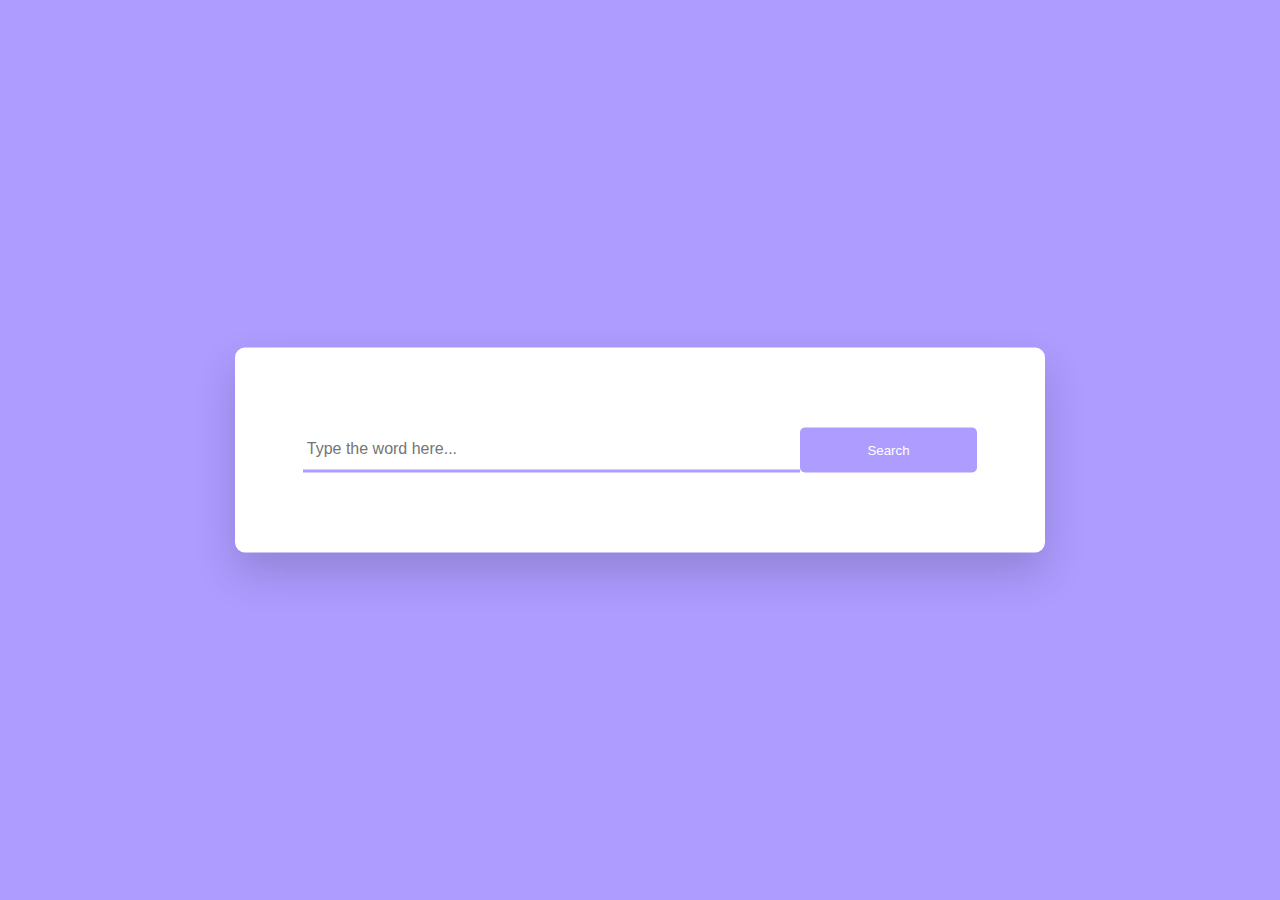
<file: dictionaryApp/dictionaryApp.html>
<!DOCTYPE html>
<html lang="en">

<head>
    <meta charset="UTF-8">
    <meta name="viewport" content="width=device-width, initial-scale=1.0">
    <link rel="stylesheet" href="https://cdnjs.cloudflare.com/ajax/libs/font-awesome/6.5.1/css/all.min.css">
    <link rel="stylesheet" href="./dictionaryApp.css">
    <title>dictionary</title>
</head>

<body>
    <audio src="" id="sound"></audio>
    <div class="container">
        <div class="search-box">
            <input type="text" placeholder="Type the word here..." id="inp-word">
            <button id="search-btn">Search</button>
        </div>

        <div class="result" id="result">
            
        </div>
    </div>
    <script src="./dictionaryApp.js"></script>
</body>

</html>
</file>
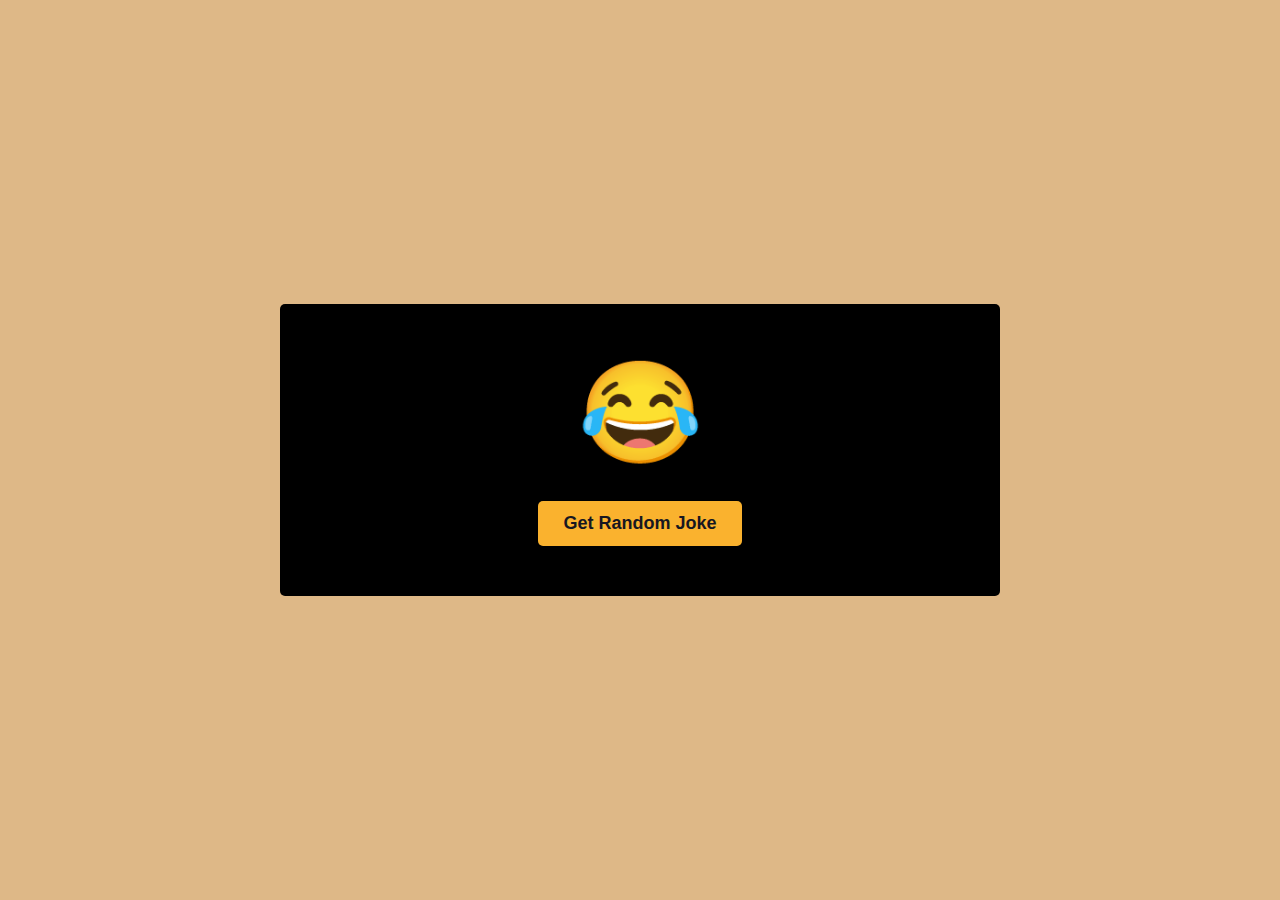
<file: jokeGeneratorAPI/jokeGenerator.html>
<!DOCTYPE html>
<html lang="en">
<head>
    <meta charset="UTF-8">
    <meta name="viewport" content="width=device-width, initial-scale=1.0">
    <link rel="stylesheet" href="./jokeGenerator.css">
    <title>JokeGenerator</title>
</head>
<body>
    <div class="wrapper">
        <span>&#128514</span>
        <p id="joke"></p>
        <button class="button" id="btn">Get Random Joke</button>
    </div>
    
    <script src="./jokeGenerator.js"></script>
    </body>
</html>
</file>
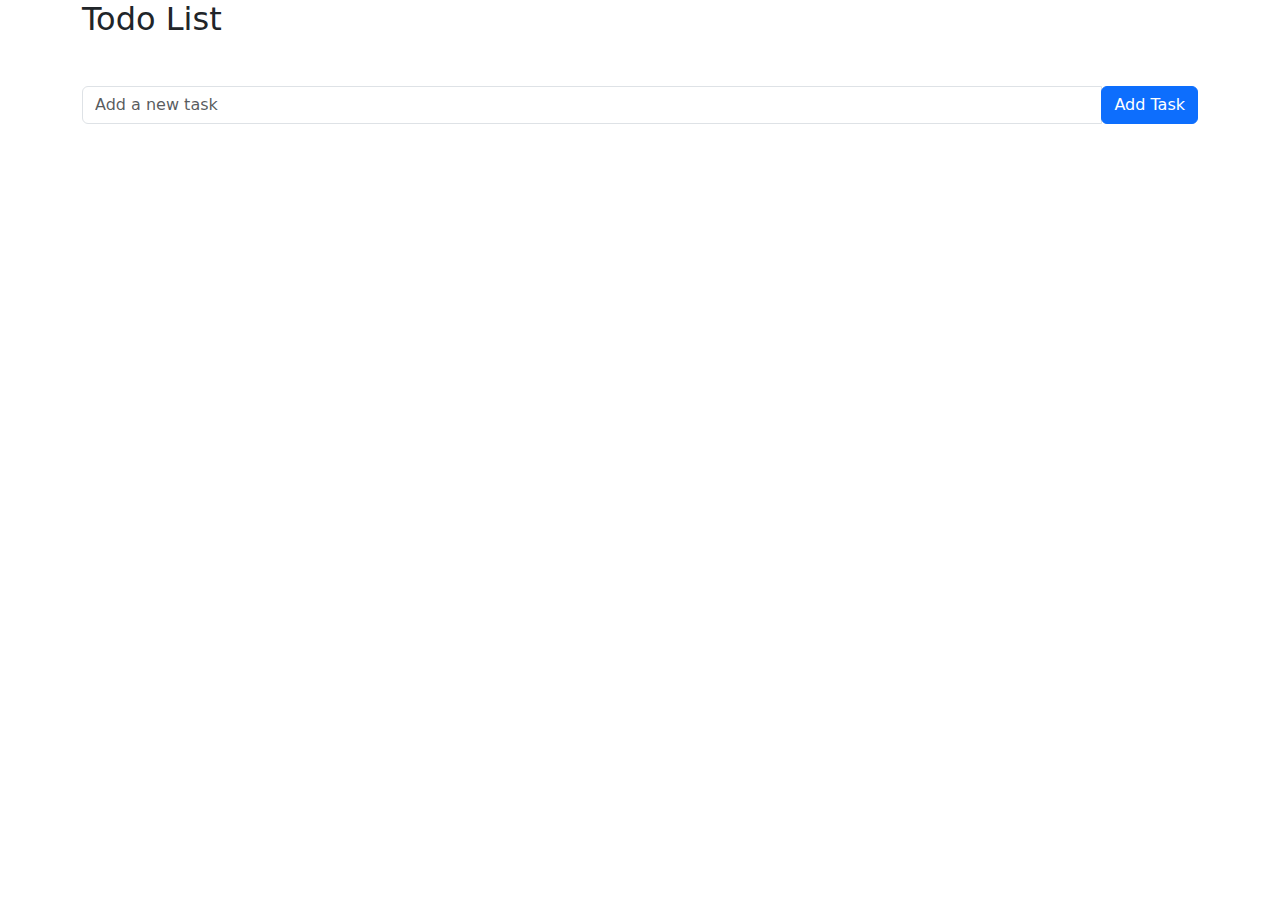
<file: todojs/todo.html>
<!DOCTYPE html>
    <html lang="en">
    <head>
        <meta charset="UTF-8">
        <meta name="viewport" content="width=device-width, initial-scale=1.0">
        <link rel="stylesheet" href="https://cdn.jsdelivr.net/npm/bootstrap@5.3.2/dist/css/bootstrap.min.css">
        <title>Document</title>
    </head>
    <body>
        <style>
            .textTask--done {
            text-decoration: line-through;
            color: #CDCDCD;
            }

            
        </style>



    <div class="container mb-5">
        <h2>Todo List</h2>
        <div class="input-group mt-5">
            <input type="text" class="form-control" id="form-control" placeholder="Add a new task">
            <div class="input-group-apend">
            <button class="btn btn-primary" type="button" id="add-task-button">Add Task</button>
            </div>
        </div>    
        <!-- Todo List Section -->
        <ul class="list-group mt-2" id='listGroup'>
            <!-- <li class="list-group-item  d-flex justify-content-between align-items-center">
                <span class="textTask">Task1</span>
                <div class="wrapper__done--close">
                    <button class="btn__done" data-action="done">✓</button>
                    <button class="btn__close" data-action="close">Х</button>
                </div>
            </li> -->
        </ul>
        </div>
        <script src="./todo.js"></script>
    </body>
    </html>
</file>
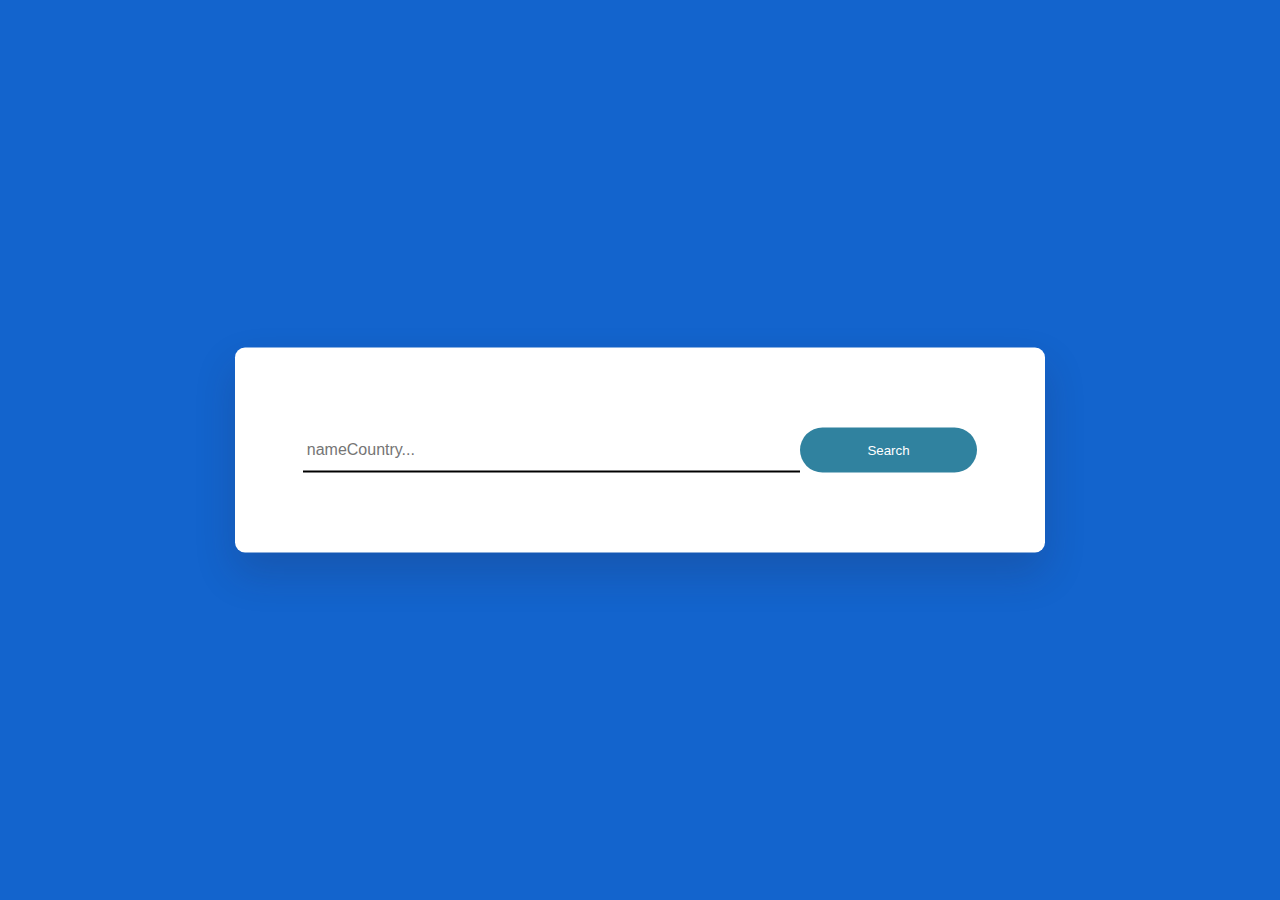
<file: API/countryGuideApp/countryGuideApp.html>
<!DOCTYPE html>
<html lang="en">

<head>
    <meta charset="UTF-8">
    <meta name="viewport" content="width=device-width, initial-scale=1.0">
    <link rel="stylesheet" href="./countryGuideApp.css">
    <title>countryGuideApp</title>
</head>

<body>
    <div class="container">
        <div class="search-box">
            <input type="text" placeholder="nameCountry..." id="input">
            <button id="btn">Search</button>
        </div>
                
        <div class="result" id="result">
            <!-- <img src="" alt=""> -->
        <!-- <h1>${inputWord}</h1>
        <p id="Capital">Capital: <span></span></p>
        <p id="Capital">Continent: <span>Asia</span </p>
        <p id="Capital">Population: <span>1380004385</span </p>
        <p id="Capital">Currency: <span>indian rupee - INR</span </p>
        <p id="Capital">Common language: <span>English,Hindi,Tamil</span </p> -->
        </div>

    </div>



    <script src="./countryGuideApp.js"></script>
</body>

</html>
</file>
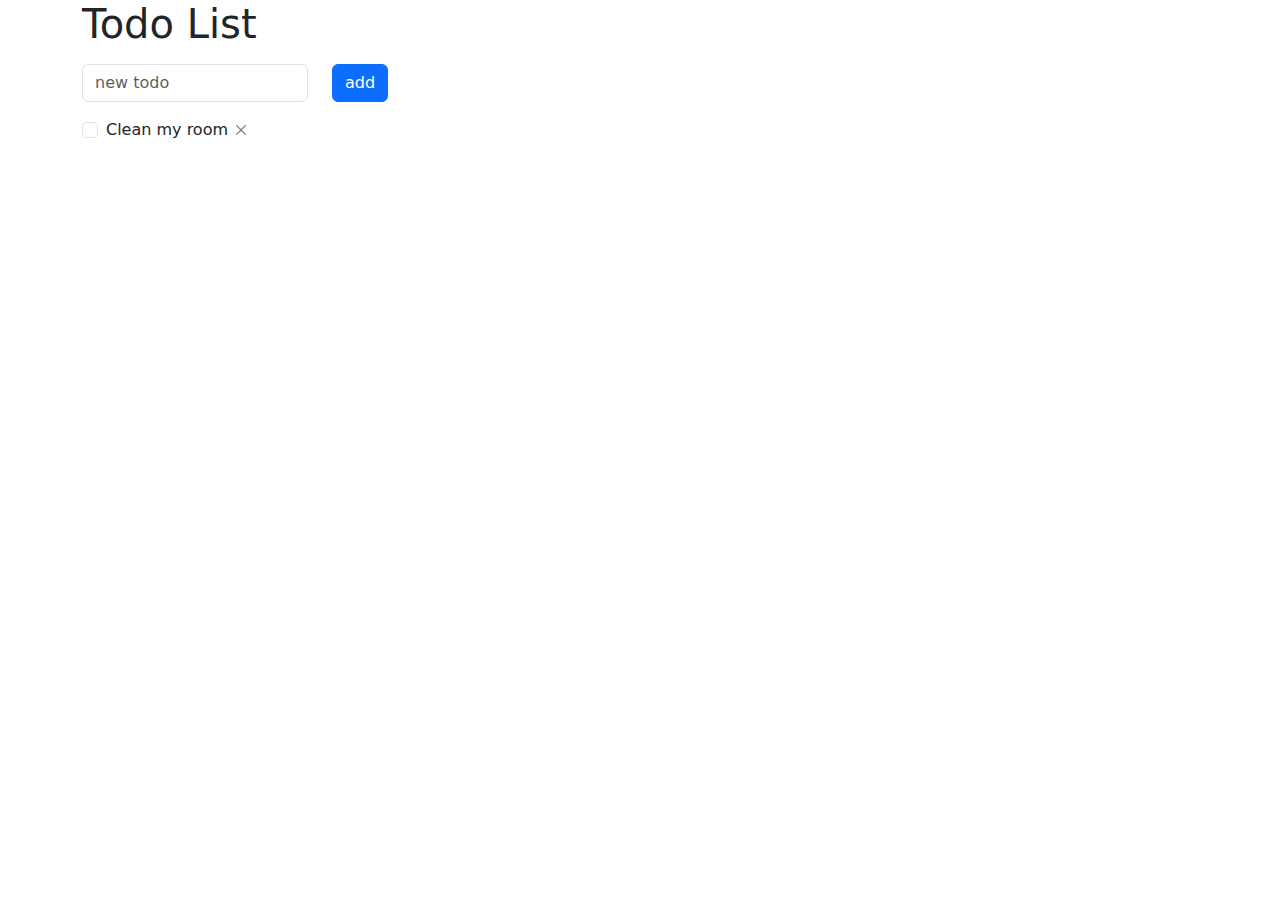
<file: API/CRUD/crud.html>
<!DOCTYPE html>
<html lang="en">
<head>
    <meta charset="UTF-8">
    <meta name="viewport" content="width=device-width, initial-scale=1.0">
    <link rel="stylesheet" href="https://cdn.jsdelivr.net/npm/bootstrap@5.3.2/dist/css/bootstrap.min.css">
    <title>CRUD-Todos</title>
    </head>
    <body>
    
        <div class="container">

            <h1 class="mb-3">Todo List</h1>
            <div class="row mb-3">
                <div class="col-auto">
                    <input id="todoText" type="text" class="form-control" placeholder="new todo">
                </div>
                <div class="col-auto">
                    <button class="btn btn-primary" id="addTodo">add</button>
                </div>
            </div>

        <div id="todos">
                <div class="form-check">
                    <label for="" class="form-check-label">
                        <input type="checkbox" class="form-check-input">
                        Clean my room
                    </label>
                    <button type="button" class="btn-close" aria-label="Close" style="font-size: 10px;"></button>
                </div>
        </div>

    </div>
    
        <script src="./crud.js"></script>
    </body>
    
    </html>
</file>
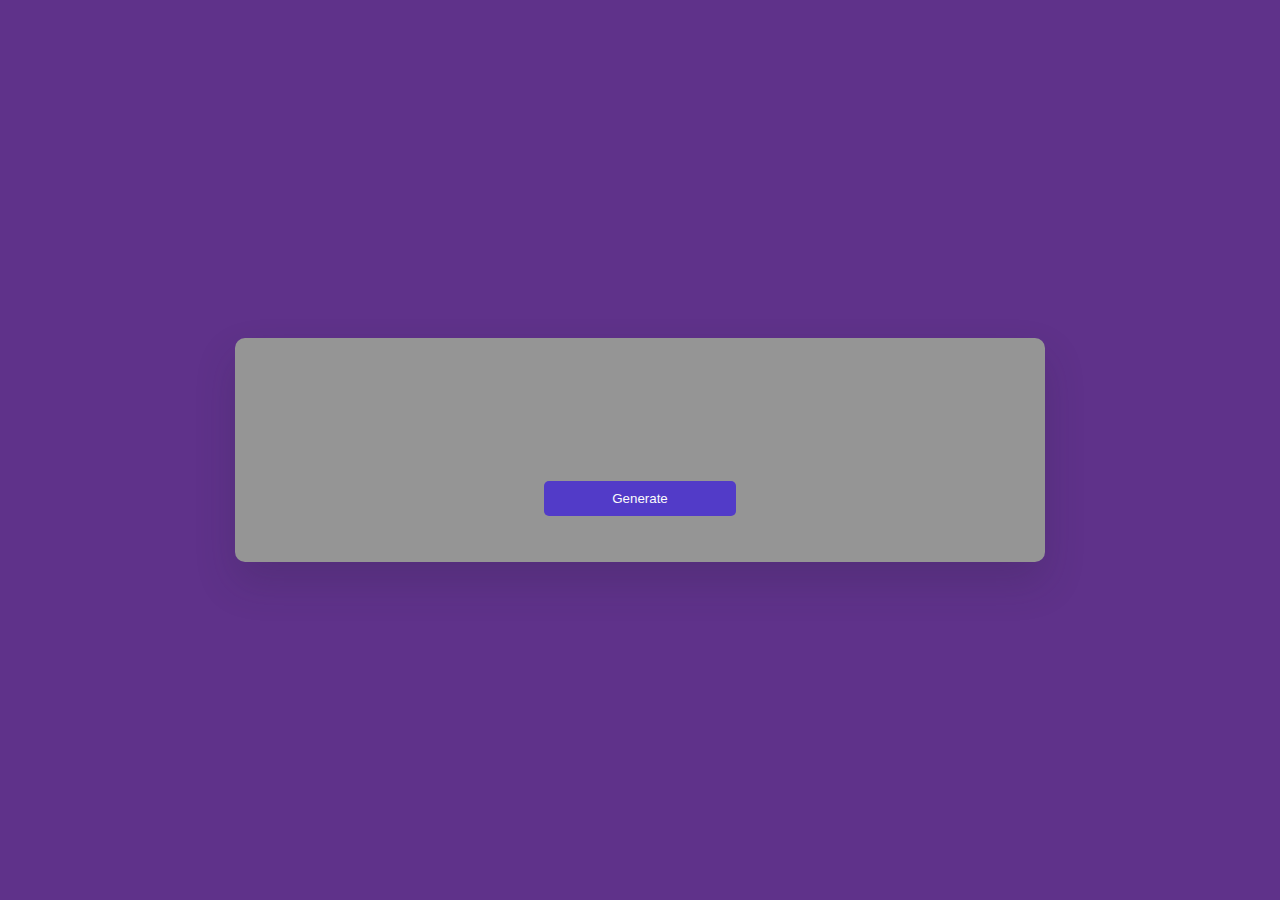
<file: API/randomQuote/randomQuote.html>
<!DOCTYPE html>
<html lang="en">
<head>
    <meta charset="UTF-8">
    <meta name="viewport" content="width=device-width, initial-scale=1.0">
    <link rel="stylesheet" href="./randomQuote.css">
    <title>Quote</title>
</head>
<body>
    
        <div class="container">
            <div class="quote-box">
                <p class="quote" id="quote">Lorem ipsum dolor sit amet.</p>
                <p class="author" id="author">Lorem, ipsum.</p>
                <button class="button" id="btn">Generate</button>
                <p></p>
            </div>
        </div>

    <script src="./randomQuote.js"></script>
</body>
</html>
</file>
<file: dictionaryApp/dictionaryApp.css>
* {
    padding: 0;
    margin: 0;
    box-sizing: border-box;
}

*:not(i) {
    font-family: "Poppins", sans-serif;
}

body {
    background-color: #ae9cff;
}


.container {
    background-color: #fff;
    width: 90vmin;
    position: absolute;
    top: 50%;
    left: 50%;
    transform: translate(-50%, -50%);
    padding: 80px 50px;
    border-radius: 10px;
    box-shadow: 0 20px 40px rgba(38, 33, 61, 0.2);
}

.search-box {
    width: 100%;
    display: flex;
    justify-content: center;
}

.search-box input {
    padding: 4px;
    width: 70%;
    border: none;
    outline: none;
    border-bottom: 3px solid #ae9cff;
    font-size: 16px;
}

.search-box button {
    padding: 15px 0;
    width: 25%;
    background-color: #ae9cff;
    border: none;
    outline: none;
    color: #fff;
    border-radius: 5px;
}

.result h3 {
    font-size: 30px;
    color: #1f194c;
}
.result .word {
    display: flex;
    justify-content: space-between;
    margin-top: 80px;
}

.result button {
    background-color: transparent;
    color:#ae9cff;
    border: none;
    outline: none;
    font-size: 18px;
}

.result .details {
    display: flex;
    gap: 10px;
    color: #b3b6b4;
    margin: 5px 0 20px 0;
    font-size: 14px;
}
.word-meanimg {
    color: #575a7b;
}
.word-example {
    color: #575a7b;
    font-style: italic;
    border-left: 5px solid #ae9cff;
    padding-left: 20px;
    margin-top: 30px;
}


.error {
    text-align: center;
    margin-top: 80px;
}
</file>
<file: jokeGeneratorAPI/jokeGenerator.css>
* {
    padding: 0;
    margin: 0;
    box-sizing: border-box;
    font-size: 'Rubick', sans-serif;
}

body {
    background-color: burlywood;
}


.wrapper {
    width: 80vmin;
    padding: 50px 40px;
    background-color: black;
    position: absolute;
    transform: translate(-50%, -50%);
    top: 50%;
    left: 50%;
    border-radius: 5px;
    box-shadow: 20px 20px 40px rgba(97, 63, 0, 0);
}

span {
    display: block;
    text-align: center;
    font-size: 100px;
}

p {
    font-size: 16px;
    color: #fff;
    font-weight: 400;
    text-align: center;
    word-wrap: break-word;
    line-height: 35px;
    margin: 30px 0;
    opacity: 0;

}

.fade {
    opacity: 1;
    transition: opacity 1.5s;
}
.button {
    display: block;
    background-color: #fab22e;
    border: none;
    padding: 5px;
    font-size: 18px;
    color: #171721;
    font-weight: 600;
    padding: 12px 25px;
    margin: 0 auto;
    border-radius: 5px;
    cursor: pointer;
}

.button:hover {
    opacity: 0.8;
}

.button:active {
    opacity: 0.6;
}
</file>
<file: API/countryGuideApp/countryGuideApp.css>
* {
    padding: 0;
    margin: 0;
    box-sizing: border-box;
}

*:not(i) {
    font-family: "Poppins", sans-serif;
}

body {
    background-color: #1364cd;
}

.container {
    background-color: #fff;
    width: 90vmin;
    position: absolute;
    top: 50%;
    left: 50%;
    transform: translate(-50%, -50%);
    padding: 80px 50px;
    border-radius: 10px;
    box-shadow: 0 20px 40px rgba(38, 33, 61, 0.2);
}


.search-box {
    width: 100%;
    display: flex;
    justify-content: center;
}
.search-box input {
    padding: 4px;
    width: 70%;
    border: none;
    outline: none;
    border-bottom: 2px solid #000000;
    font-size: 16px;
}
.search-box button {
    padding: 15px 0;
    width: 25%;
    background-color: #30829f;
    border: none;
    outline: none;
    color: #fff;
    border-radius: 50px;
}


/* res */

.result {
    line-height: 3;

}

.result h1 {
    text-align: center;
}

.result span {
    opacity: 0.7;
}

.result img {
  display: flex;
  margin: 0 auto;
}
</file>
<file: API/randomQuote/randomQuote.css>
* {
    padding: 0;
    margin: 0;
    box-sizing: border-box;
}

body {
    background-color: rgb(95, 50, 138);
    font-family: Georgia, 'Times New Roman', Times, serif;
    font-weight: 600;
}

p {
    text-align: center;
    opacity: 0;
}

.fade {
    opacity: 1;
    transition: opacity 1.5s;
}
.container {
    background-color: rgb(149, 149, 149);
    width: 90vmin;
    position: absolute;
    top: 50%;
    left: 50%;
    transform: translate(-50%, -50%);
    border-radius: 10px;
    padding: 40px 20px;
    box-shadow: 0 20px 40px rgba(38, 33, 61, 0.2);
    line-height: 3;
    text-align: center;
}



.quote-box button {
    padding: 10px 0px;
    width: 25%;
    border: none;
    outline: none;
    background-color: #523bc8;
    border-radius: 5px;
    color: #fbfbfb;
    transition: 0.1s ease-in;
    cursor: pointer;
}

.button:hover {
    opacity: 0.9;
    color:#b7b7b7;
}

.button:active {
    opacity: 0.7;
}
</file>
